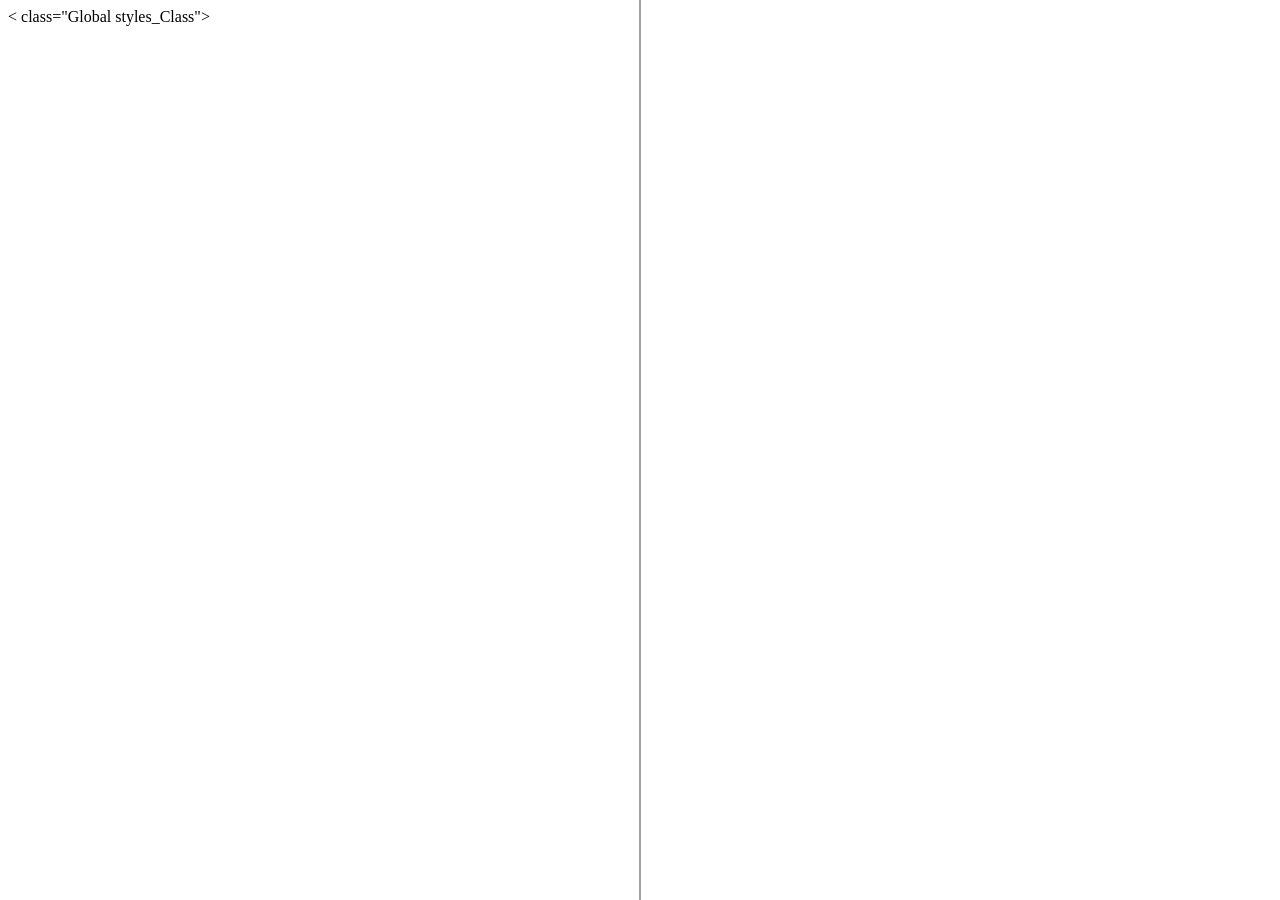
<file: index.html>
<!doctype html><html><head><meta charset="utf-8"/><title>dby</title><style type="text/css">
	.Global styles_Class {
		margin: 0;
		padding: 0;
	}
	.index_Class {
		position: absolute;
		box-sizing: border-box;
		transform: translateX(-50%) translateY(-50%);
		left: 50%;
		top: 50%;
		outline: 1px solid #A1A1A1;
		background: #E5E5E5;
		width: 1920;
		height: 1080px;
		background-color: rgba(0,0,0,1);
		overflow: hidden;
		opacity: 1;
	}
	.Group_1_Class {
		opacity: 1;
		position: absolute;
		width: 1370.4376220703125px;
		height: 812.4376220703125px;
		left: 277px;
		top: 624px;
	}
	.Rectangle_2_Class {
		opacity: 1;
		fill: rgba(255,255,255,1);
		stroke: rgb(112, 112, 112);
		stroke-width: 1px;
		stroke-linejoin: miter;
		stroke-linecap: butt;
		stroke-miterlimit: 4;
		stroke-position: inside;
		stroke-alignment: inside;
		stroke-location: inside;
		shape-rendering: crispedges;
	}
	.Rectangle_2 {
		position: absolute;
		overflow: visible;
		width: 254.4376220703125px;
		height: 254.4376220703125px;
		left: 0px;
		top: 0px;
	}
	.Rectangle_2_2_1_1_Class {
		opacity: 1;
		fill: rgba(255,255,255,1);
		stroke: rgb(112, 112, 112);
		stroke-width: 1px;
		stroke-linejoin: miter;
		stroke-linecap: butt;
		stroke-miterlimit: 4;
		stroke-position: inside;
		stroke-alignment: inside;
		stroke-location: inside;
		shape-rendering: crispedges;
	}
	.Rectangle_2_2_1_1 {
		position: absolute;
		overflow: visible;
		width: 254.4376220703125px;
		height: 254.4376220703125px;
		left: 279px;
		top: 0px;
	}
	.Rectangle_2_2_2_2_Class {
		opacity: 1;
		fill: rgba(255,255,255,1);
		stroke: rgb(112, 112, 112);
		stroke-width: 1px;
		stroke-linejoin: miter;
		stroke-linecap: butt;
		stroke-miterlimit: 4;
		stroke-position: inside;
		stroke-alignment: inside;
		stroke-location: inside;
		shape-rendering: crispedges;
	}
	.Rectangle_2_2_2_2 {
		position: absolute;
		overflow: visible;
		width: 254.4376220703125px;
		height: 254.4376220703125px;
		left: 558px;
		top: 0px;
	}
	.Rectangle_2_2_3_3_Class {
		opacity: 1;
		fill: rgba(255,255,255,1);
		stroke: rgb(112, 112, 112);
		stroke-width: 1px;
		stroke-linejoin: miter;
		stroke-linecap: butt;
		stroke-miterlimit: 4;
		stroke-position: inside;
		stroke-alignment: inside;
		stroke-location: inside;
		shape-rendering: crispedges;
	}
	.Rectangle_2_2_3_3 {
		position: absolute;
		overflow: visible;
		width: 254.4376220703125px;
		height: 254.4376220703125px;
		left: 837px;
		top: 0px;
	}
	.Rectangle_2_2_4_4_Class {
		opacity: 1;
		fill: rgba(255,255,255,1);
		stroke: rgb(112, 112, 112);
		stroke-width: 1px;
		stroke-linejoin: miter;
		stroke-linecap: butt;
		stroke-miterlimit: 4;
		stroke-position: inside;
		stroke-alignment: inside;
		stroke-location: inside;
		shape-rendering: crispedges;
	}
	.Rectangle_2_2_4_4 {
		position: absolute;
		overflow: visible;
		width: 254.4376220703125px;
		height: 254.4376220703125px;
		left: 1116px;
		top: 0px;
	}
	.Rectangle_2_2_5_5_Class {
		opacity: 1;
		fill: rgba(255,255,255,1);
		stroke: rgb(112, 112, 112);
		stroke-width: 1px;
		stroke-linejoin: miter;
		stroke-linecap: butt;
		stroke-miterlimit: 4;
		stroke-position: inside;
		stroke-alignment: inside;
		stroke-location: inside;
		shape-rendering: crispedges;
	}
	.Rectangle_2_2_5_5 {
		position: absolute;
		overflow: visible;
		width: 254.4376220703125px;
		height: 254.4376220703125px;
		left: 0px;
		top: 279px;
	}
	.Rectangle_2_2_6_6_Class {
		opacity: 1;
		fill: rgba(255,255,255,1);
		stroke: rgb(112, 112, 112);
		stroke-width: 1px;
		stroke-linejoin: miter;
		stroke-linecap: butt;
		stroke-miterlimit: 4;
		stroke-position: inside;
		stroke-alignment: inside;
		stroke-location: inside;
		shape-rendering: crispedges;
	}
	.Rectangle_2_2_6_6 {
		position: absolute;
		overflow: visible;
		width: 254.4376220703125px;
		height: 254.4376220703125px;
		left: 279px;
		top: 279px;
	}
	.Rectangle_2_2_7_7_Class {
		opacity: 1;
		fill: rgba(255,255,255,1);
		stroke: rgb(112, 112, 112);
		stroke-width: 1px;
		stroke-linejoin: miter;
		stroke-linecap: butt;
		stroke-miterlimit: 4;
		stroke-position: inside;
		stroke-alignment: inside;
		stroke-location: inside;
		shape-rendering: crispedges;
	}
	.Rectangle_2_2_7_7 {
		position: absolute;
		overflow: visible;
		width: 254.4376220703125px;
		height: 254.4376220703125px;
		left: 558px;
		top: 279px;
	}
	.Rectangle_2_2_8_8_Class {
		opacity: 1;
		fill: rgba(255,255,255,1);
		stroke: rgb(112, 112, 112);
		stroke-width: 1px;
		stroke-linejoin: miter;
		stroke-linecap: butt;
		stroke-miterlimit: 4;
		stroke-position: inside;
		stroke-alignment: inside;
		stroke-location: inside;
		shape-rendering: crispedges;
	}
	.Rectangle_2_2_8_8 {
		position: absolute;
		overflow: visible;
		width: 254.4376220703125px;
		height: 254.4376220703125px;
		left: 837px;
		top: 279px;
	}
	.Rectangle_2_2_9_9_Class {
		opacity: 1;
		fill: rgba(255,255,255,1);
		stroke: rgb(112, 112, 112);
		stroke-width: 1px;
		stroke-linejoin: miter;
		stroke-linecap: butt;
		stroke-miterlimit: 4;
		stroke-position: inside;
		stroke-alignment: inside;
		stroke-location: inside;
		shape-rendering: crispedges;
	}
	.Rectangle_2_2_9_9 {
		position: absolute;
		overflow: visible;
		width: 254.4376220703125px;
		height: 254.4376220703125px;
		left: 1116px;
		top: 279px;
	}
	.Rectangle_2_2_10_10_Class {
		opacity: 1;
		fill: rgba(255,255,255,1);
		stroke: rgb(112, 112, 112);
		stroke-width: 1px;
		stroke-linejoin: miter;
		stroke-linecap: butt;
		stroke-miterlimit: 4;
		stroke-position: inside;
		stroke-alignment: inside;
		stroke-location: inside;
		shape-rendering: crispedges;
	}
	.Rectangle_2_2_10_10 {
		position: absolute;
		overflow: visible;
		width: 254.4376220703125px;
		height: 254.4376220703125px;
		left: 0px;
		top: 558px;
	}
	.Rectangle_2_2_11_11_Class {
		opacity: 1;
		fill: rgba(255,255,255,1);
		stroke: rgb(112, 112, 112);
		stroke-width: 1px;
		stroke-linejoin: miter;
		stroke-linecap: butt;
		stroke-miterlimit: 4;
		stroke-position: inside;
		stroke-alignment: inside;
		stroke-location: inside;
		shape-rendering: crispedges;
	}
	.Rectangle_2_2_11_11 {
		position: absolute;
		overflow: visible;
		width: 254.4376220703125px;
		height: 254.4376220703125px;
		left: 279px;
		top: 558px;
	}
	.Rectangle_2_2_12_12_Class {
		opacity: 1;
		fill: rgba(255,255,255,1);
		stroke: rgb(112, 112, 112);
		stroke-width: 1px;
		stroke-linejoin: miter;
		stroke-linecap: butt;
		stroke-miterlimit: 4;
		stroke-position: inside;
		stroke-alignment: inside;
		stroke-location: inside;
		shape-rendering: crispedges;
	}
	.Rectangle_2_2_12_12 {
		position: absolute;
		overflow: visible;
		width: 254.4376220703125px;
		height: 254.4376220703125px;
		left: 558px;
		top: 558px;
	}
	.Rectangle_2_2_13_13_Class {
		opacity: 1;
		fill: rgba(255,255,255,1);
		stroke: rgb(112, 112, 112);
		stroke-width: 1px;
		stroke-linejoin: miter;
		stroke-linecap: butt;
		stroke-miterlimit: 4;
		stroke-position: inside;
		stroke-alignment: inside;
		stroke-location: inside;
		shape-rendering: crispedges;
	}
	.Rectangle_2_2_13_13 {
		position: absolute;
		overflow: visible;
		width: 254.4376220703125px;
		height: 254.4376220703125px;
		left: 837px;
		top: 558px;
	}
	.Rectangle_2_2_14_14_Class {
		opacity: 1;
		fill: rgba(255,255,255,1);
		stroke: rgb(112, 112, 112);
		stroke-width: 1px;
		stroke-linejoin: miter;
		stroke-linecap: butt;
		stroke-miterlimit: 4;
		stroke-position: inside;
		stroke-alignment: inside;
		stroke-location: inside;
		shape-rendering: crispedges;
	}
	.Rectangle_2_2_14_14 {
		position: absolute;
		overflow: visible;
		width: 254.4376220703125px;
		height: 254.4376220703125px;
		left: 1116px;
		top: 558px;
	}
	.Footer_Class {
		opacity: 1;
		position: absolute;
		width: 1920px;
		height: 100px;
		left: 0px;
		top: 980px;
	}
	.Rectangle_1_Class {
		opacity: 1;
		fill: rgba(0,0,0,1);
	}
	.Rectangle_1 {
		position: absolute;
		overflow: visible;
		width: 1920px;
		height: 100px;
		left: 0px;
		top: 0px;
	}
	.__designbycarlo_Class {
		opacity: 1;
		position: absolute;
		left: 277px;
		top: 44px;
		box-sizing: border-box;
		margin: 0;
		padding: 0;
		width: 147px;
		white-space: nowrap;
		text-align: left;
	}
	.Making_Progress_is_m_Class {
		opacity: 1;
		position: absolute;
		left: 265px;
		top: 178px;
		box-sizing: border-box;
		margin: 0;
		padding: 0;
		overflow: hidden;
		width: 696px;
		height: 398px;
		text-align: left;
	}
	.about_Class {
		opacity: 1;
		position: absolute;
		left: 1493px;
		top: 178px;
		box-sizing: border-box;
		margin: 0;
		padding: 0;
		width: 151px;
		white-space: nowrap;
		text-align: right;
	}
	.contact_Class {
		opacity: 1;
		position: absolute;
		left: 1449px;
		top: 271px;
		box-sizing: border-box;
		margin: 0;
		padding: 0;
		width: 195px;
		white-space: nowrap;
		text-align: right;
	}
	.Header_Class {
		opacity: 1;
		position: absolute;
		width: 1920px;
		height: 100px;
		left: 0px;
		top: 0px;
	}
	.Rectangle_1_2_0_15_Class {
		opacity: 1;
		fill: rgba(255,255,255,1);
	}
	.Rectangle_1_2_0_15 {
		position: absolute;
		overflow: visible;
		width: 1920px;
		height: 100px;
		left: 0px;
		top: 0px;
	}
	.designbycarlo_Class {
		opacity: 1;
		position: absolute;
		left: 277px;
		top: 32px;
		box-sizing: border-box;
		margin: 0;
		padding: 0;
		width: 223px;
		white-space: nowrap;
		text-align: left;
	}
	.__Class {
		opacity: 1;
		position: absolute;
		left: 945px;
		top: 35px;
		box-sizing: border-box;
		margin: 0;
		padding: 0;
		width: 31px;
		white-space: nowrap;
		text-align: center;
	}
	.resume__Class {
		opacity: 1;
		position: absolute;
		left: 1524px;
		top: 32px;
		box-sizing: border-box;
		margin: 0;
		padding: 0;
		width: 120px;
		white-space: nowrap;
		text-align: right;
	}
</style></head>< class="Global styles_Class">
<body>
<div id="index" class="index_Class">
	<div style="opacity:1;position:absolute;width:1370.4376220703125px;height:812.4376220703125px;left:277px;top:624px;" id="Group_1">
	<div class="Group_1_Class">
		<svg class="Rectangle_2">
			<rect id="Rectangle_2" rx="0" ry="0" x="0" y="0" width="254.43765258789062" height="254.43765258789062" class="Rectangle_2_Class">
			</rect>
		</svg>
		<svg class="Rectangle_2_2_1_1">
			<rect id="Rectangle_2_2_1_1" rx="0" ry="0" x="0" y="0" width="254.43765258789062" height="254.43765258789062" class="Rectangle_2_2_1_1_Class">
			</rect>
		</svg>
		<svg class="Rectangle_2_2_2_2">
			<rect id="Rectangle_2_2_2_2" rx="0" ry="0" x="0" y="0" width="254.43765258789062" height="254.43765258789062" class="Rectangle_2_2_2_2_Class">
			</rect>
		</svg>
		<svg class="Rectangle_2_2_3_3">
			<rect id="Rectangle_2_2_3_3" rx="0" ry="0" x="0" y="0" width="254.43765258789062" height="254.43765258789062" class="Rectangle_2_2_3_3_Class">
			</rect>
		</svg>
		<svg class="Rectangle_2_2_4_4">
			<rect id="Rectangle_2_2_4_4" rx="0" ry="0" x="0" y="0" width="254.43765258789062" height="254.43765258789062" class="Rectangle_2_2_4_4_Class">
			</rect>
		</svg>
		<svg class="Rectangle_2_2_5_5">
			<rect id="Rectangle_2_2_5_5" rx="0" ry="0" x="0" y="0" width="254.43765258789062" height="254.43765258789062" class="Rectangle_2_2_5_5_Class">
			</rect>
		</svg>
		<svg class="Rectangle_2_2_6_6">
			<rect id="Rectangle_2_2_6_6" rx="0" ry="0" x="0" y="0" width="254.43765258789062" height="254.43765258789062" class="Rectangle_2_2_6_6_Class">
			</rect>
		</svg>
		<svg class="Rectangle_2_2_7_7">
			<rect id="Rectangle_2_2_7_7" rx="0" ry="0" x="0" y="0" width="254.43765258789062" height="254.43765258789062" class="Rectangle_2_2_7_7_Class">
			</rect>
		</svg>
		<svg class="Rectangle_2_2_8_8">
			<rect id="Rectangle_2_2_8_8" rx="0" ry="0" x="0" y="0" width="254.43765258789062" height="254.43765258789062" class="Rectangle_2_2_8_8_Class">
			</rect>
		</svg>
		<svg class="Rectangle_2_2_9_9">
			<rect id="Rectangle_2_2_9_9" rx="0" ry="0" x="0" y="0" width="254.43765258789062" height="254.43765258789062" class="Rectangle_2_2_9_9_Class">
			</rect>
		</svg>
		<svg class="Rectangle_2_2_10_10">
			<rect id="Rectangle_2_2_10_10" rx="0" ry="0" x="0" y="0" width="254.43765258789062" height="254.43765258789062" class="Rectangle_2_2_10_10_Class">
			</rect>
		</svg>
		<svg class="Rectangle_2_2_11_11">
			<rect id="Rectangle_2_2_11_11" rx="0" ry="0" x="0" y="0" width="254.43765258789062" height="254.43765258789062" class="Rectangle_2_2_11_11_Class">
			</rect>
		</svg>
		<svg class="Rectangle_2_2_12_12">
			<rect id="Rectangle_2_2_12_12" rx="0" ry="0" x="0" y="0" width="254.43765258789062" height="254.43765258789062" class="Rectangle_2_2_12_12_Class">
			</rect>
		</svg>
		<svg class="Rectangle_2_2_13_13">
			<rect id="Rectangle_2_2_13_13" rx="0" ry="0" x="0" y="0" width="254.43765258789062" height="254.43765258789062" class="Rectangle_2_2_13_13_Class">
			</rect>
		</svg>
		<svg class="Rectangle_2_2_14_14">
			<rect id="Rectangle_2_2_14_14" rx="0" ry="0" x="0" y="0" width="254.43765258789062" height="254.43765258789062" class="Rectangle_2_2_14_14_Class">
			</rect>
		</svg>
	</div>
	<div style="opacity:1;position:absolute;width:1920px;height:100px;left:0px;top:980px;" id="Footer">
	<div class="Footer_Class">
		<svg class="Rectangle_1">
			<rect id="Rectangle_1" rx="0" ry="0" x="0" y="0" width="1920" height="100" class="Rectangle_1_Class">
			</rect>
		</svg>
		<div id="__designbycarlo" class="__designbycarlo_Class">
			<span style="font-family:Montserrat;font-style:normal;font-weight:normal;font-size:18px;color:rgba(112,112,112,1);">© designbycarlo</span>
			</div>
	</div>
	<div id="Making_Progress_is_m" class="Making_Progress_is_m_Class">
		<span style="font-family:Montserrat;font-weight:bold;font-size:70px;color:rgba(112,112,112,1);">Making Progress is more productive than pursuing perfection.</span>
		</div>
	<div id="about" class="about_Class">
		<span style="font-family:Montserrat;font-weight:normal;font-size:50px;color:rgba(112,112,112,1);">about</span>
		</div>
	<div id="contact" class="contact_Class">
		<span style="font-family:Montserrat;font-weight:normal;font-size:50px;color:rgba(112,112,112,1);">contact</span>
		</div>
	<div style="opacity:1;position:absolute;width:1920px;height:100px;left:0px;top:0px;" id="Header">
	<div class="Header_Class">
		<svg class="Rectangle_1_2_0_15">
			<rect id="Rectangle_1_2_0_15" rx="0" ry="0" x="0" y="0" width="1920" height="100" class="Rectangle_1_2_0_15_Class">
			</rect>
		</svg>
		<div id="designbycarlo" class="designbycarlo_Class">
			<span style="font-family:Montserrat;font-weight:bold;font-size:30px;color:rgba(112,112,112,1);">designbycarlo</span>
			</div>
		<div id="_" class="__Class">
			<span style="font-family:Font Awesome 5 Free;font-weight:normal;font-size:30px;color:rgba(112,112,112,1);"></span>
			</div>
		<div id="resume_" class="resume__Class">
			<span style="font-family:Montserrat;font-weight:bold;font-size:30px;color:rgba(112,112,112,1);">resumé</span>
			</div>
	</div>
</div>
</body></html>
</file>
